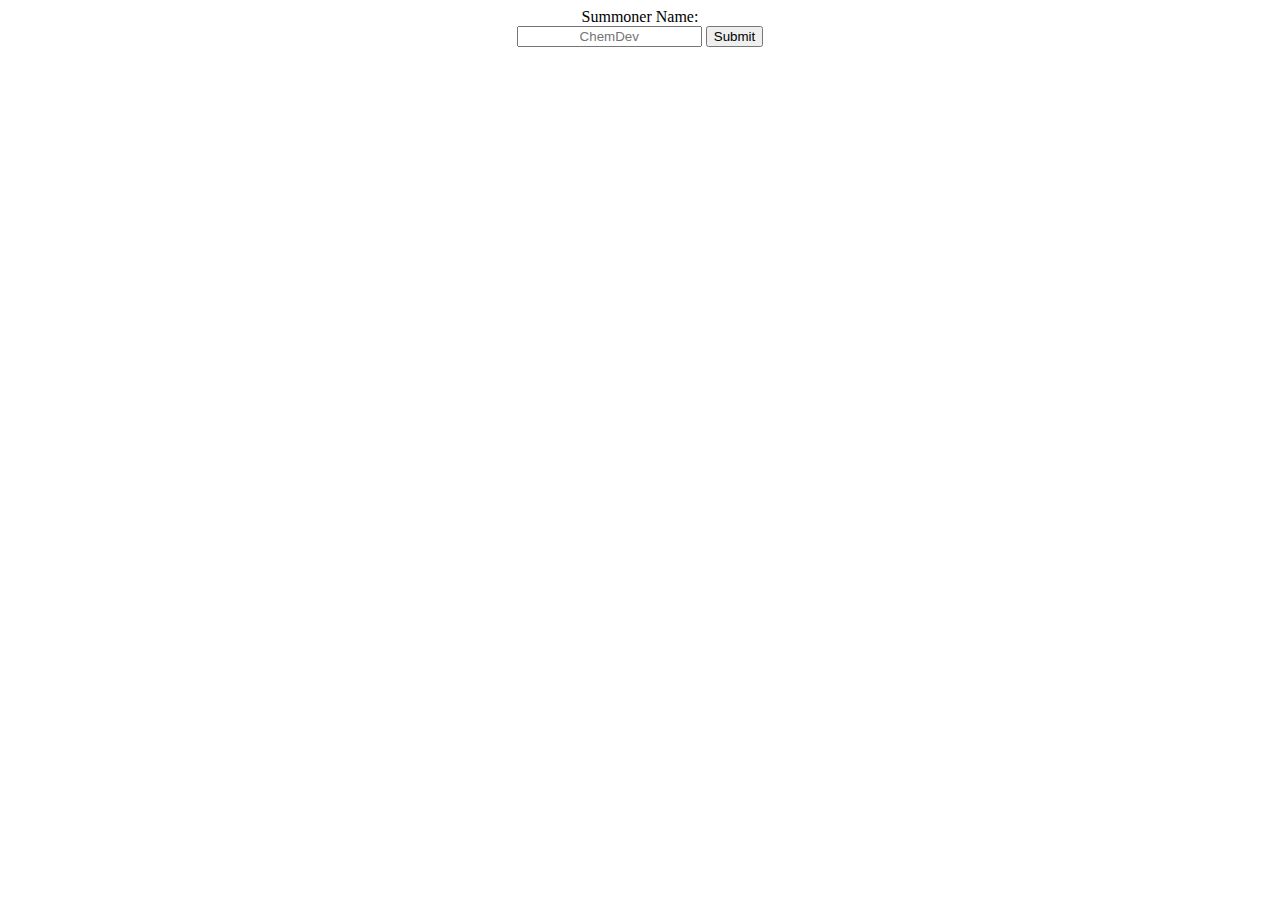
<file: fluff-analytics/templates/index.html>
<!DOCTYPE html>
<!--[if lt IE 7]>      <html class="no-js lt-ie9 lt-ie8 lt-ie7"> <![endif]-->
<!--[if IE 7]>         <html class="no-js lt-ie9 lt-ie8"> <![endif]-->
<!--[if IE 8]>         <html class="no-js lt-ie9"> <![endif]-->
<!--[if gt IE 8]>      <html class="no-js"> <!--<![endif]-->
<html>
    <head>
        <meta charset="utf-8">
        <meta http-equiv="X-UA-Compatible" content="IE=edge">
        <title> </title>
        <meta name="description" content="">
        <meta name="viewport" content="width=device-width, initial-scale=1">
        <link rel="stylesheet" href="fluff_analytics.css">
    </head>
    <body>
        <div>
            <div class="wrapper">
                <form method="POST">
                    <label for="name">Summoner Name:</label><br>
                    <input type="text" id="name" name="summoner_name" placeholder="ChemDev">
                    <input type="submit" id="submit_form">
                </form>
            </div>
        </div>
        <script src="" async defer></script>
    </body>
</html>
</file>
<file: fluff-analytics/templates/fluff_analytics.css>
::placeholder {
    text-align: center; 
}


body {
    text-align: center;
}
form {
    display: inline-block;
    overflow: hidden;
}

input.name {
    text-align: center;
}
</file>
